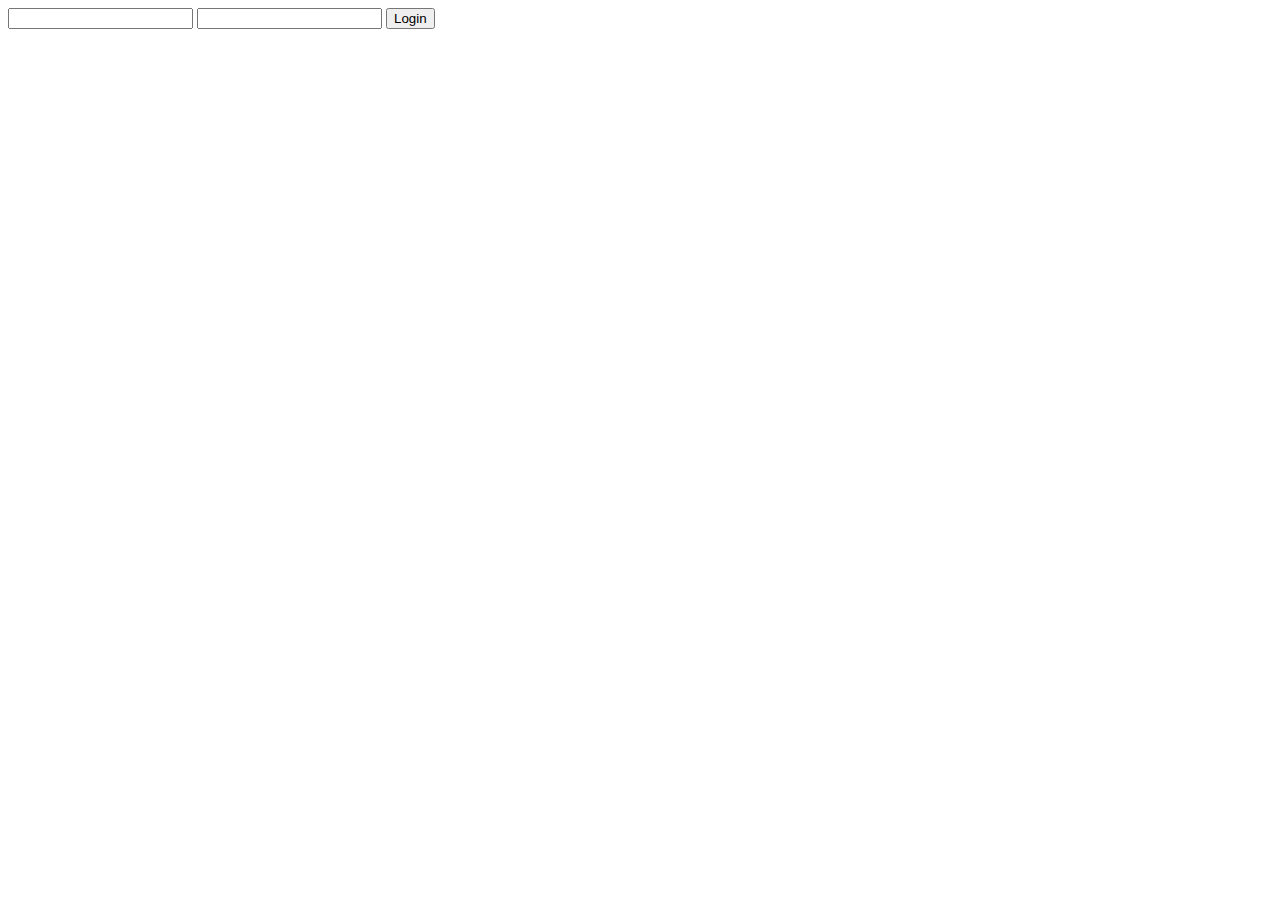
<file: index6.html>
<!DOCTYPE html>
<html lang="en">
<head>
    <meta charset="UTF-8">
    <meta http-equiv="X-UA-Compatible" content="IE=edge">
    <meta name="viewport" content="width=device-width, initial-scale=1.0">
    <title>Document</title>
</head>
<body>
    <!-- ЗАДАЧА 1 -->

    <!-- <form id="task-form">
        <input type="text" name="taskName" />
        <button type="submit">Добавить</button>
    </form>

    <ul id="task-list"></ul> -->

    <!-- ЗАДАЧА 2 -->

    <form id="login-form">
        <input type="email" name="email" />
        <input type="password" name="password" />
        <button name="button" type="submit">Login</button>
      </form>

    <script src="./lesson6.js"></script>
</body>
</html>
</file>
